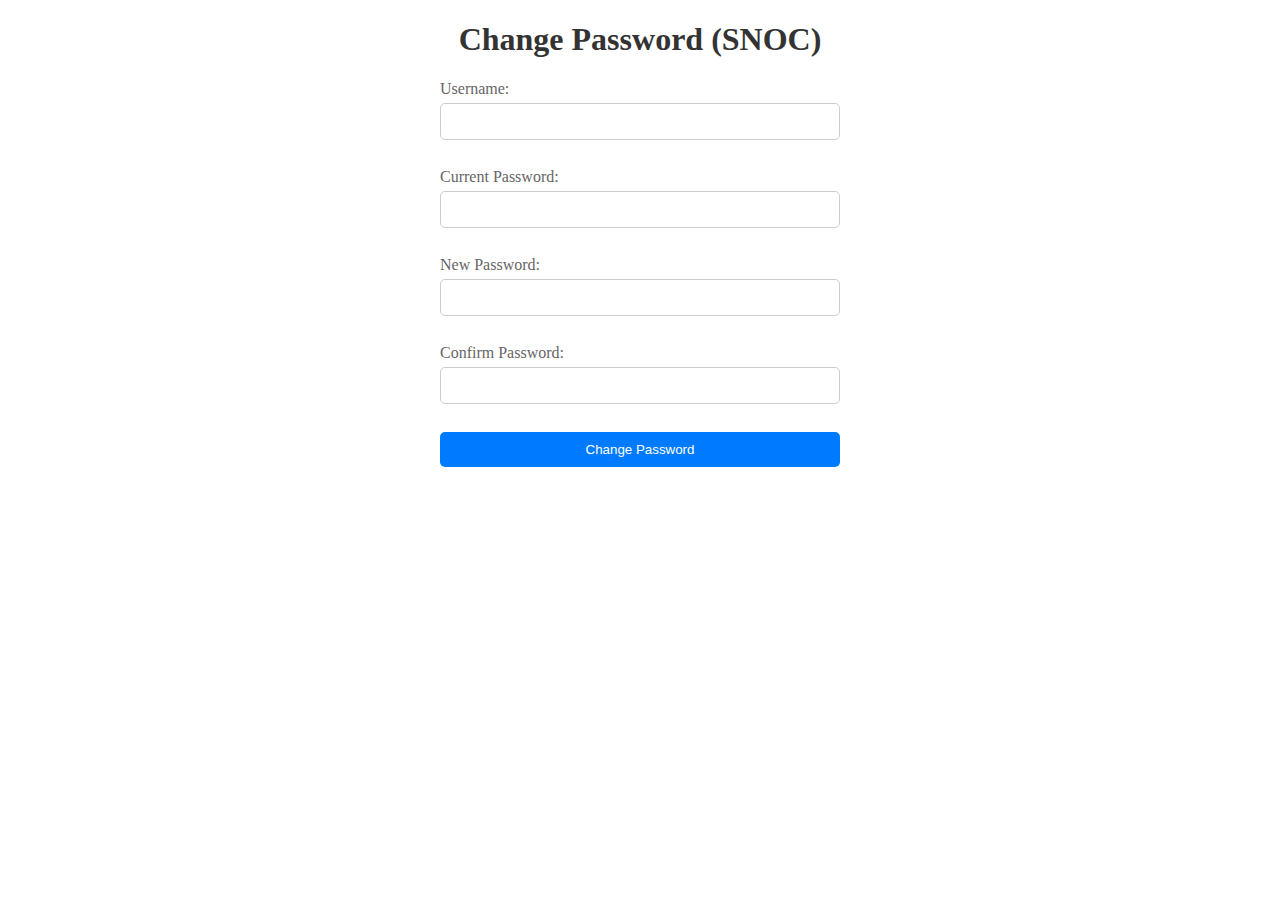
<file: public/change-password.html>
<!DOCTYPE html>
<script type="text/plain">
    /* Copyright (C) 2024 Rodrigo Costa (roodrigoc@hotmail.com)

    This program is free software; you can redistribute it and/or modify it
    under the terms of the GNU General Public License as published by the
    Free Software Foundation; either version 3, or (at your option) any
    later version.

    This program is distributed in the hope that it will be useful,
    but WITHOUT ANY WARRANTY; without even the implied warranty of
    MERCHANTABILITY or FITNESS FOR A PARTICULAR PURPOSE.  See the
    GNU General Public License for more details.

    You should have received a copy of the GNU General Public License
    along with this program; see the file COPYING. If not, see
    <http://www.gnu.org/licenses/>.  */
</script>
<html lang="en">
<head>
    <meta charset="UTF-8">
    <meta name="viewport" content="width=device-width, initial-scale=1.0">
    <title>Change Password (SNOC)</title>
    <link rel="stylesheet" href="passwd.css">
	<script src="/validateForm.js"></script>
</head>
<body>
    <h1>Change Password (SNOC)</h1>
    <form action="/change-password" method="POST" onsubmit="return validateForm()">
        <label for="username">Username:</label>
        <input type="text" id="username" name="username" required><br><br>
        <label for="currentPassword">Current Password:</label>
        <input type="password" id="currentPassword" name="currentPassword" required><br><br>
        <label for="newPassword">New Password:</label>
        <input type="password" id="newPassword" name="newPassword" required><br><br>
        <label for="confirmPassword">Confirm Password:</label>
        <input type="password" id="confirmPassword" name="confirmPassword" required><br><br>
        <input type="submit" value="Change Password">
    </form>
</body>
</html>
</file>
<file: public/passwd.css>
<script type="text/plain">
    /* Copyright (C) 2024 Rodrigo Costa (roodrigoc@hotmail.com)

    This program is free software; you can redistribute it and/or modify it
    under the terms of the GNU General Public License as published by the
    Free Software Foundation; either version 3, or (at your option) any
    later version.

    This program is distributed in the hope that it will be useful,
    but WITHOUT ANY WARRANTY; without even the implied warranty of
    MERCHANTABILITY or FITNESS FOR A PARTICULAR PURPOSE.  See the
    GNU General Public License for more details.

    You should have received a copy of the GNU General Public License
    along with this program; see the file COPYING. If not, see
    <http://www.gnu.org/licenses/>.  */

        body {
    font-family: Arial, sans-serif;
    margin: 0;
    padding: 20px;
}

h1 {
    color: #333;
    text-align: center;
}

form {
    max-width: 400px;
    margin: 0 auto;
}

label {
    display: block;
    margin-bottom: 5px;
    color: #666;
}

input[type="text"],
input[type="password"] {
    width: 100%;
    padding: 10px;
    margin-bottom: 10px;
    border: 1px solid #ccc;
    border-radius: 5px;
    box-sizing: border-box;
}

input[type="submit"] {
    width: 100%;
    padding: 10px;
    border: none;
    border-radius: 5px;
    background-color: #007bff;
    color: #fff;
    cursor: pointer;
    transition: background-color 0.3s;
}

input[type="submit"]:hover {
    background-color: #0056b3;
</file>
